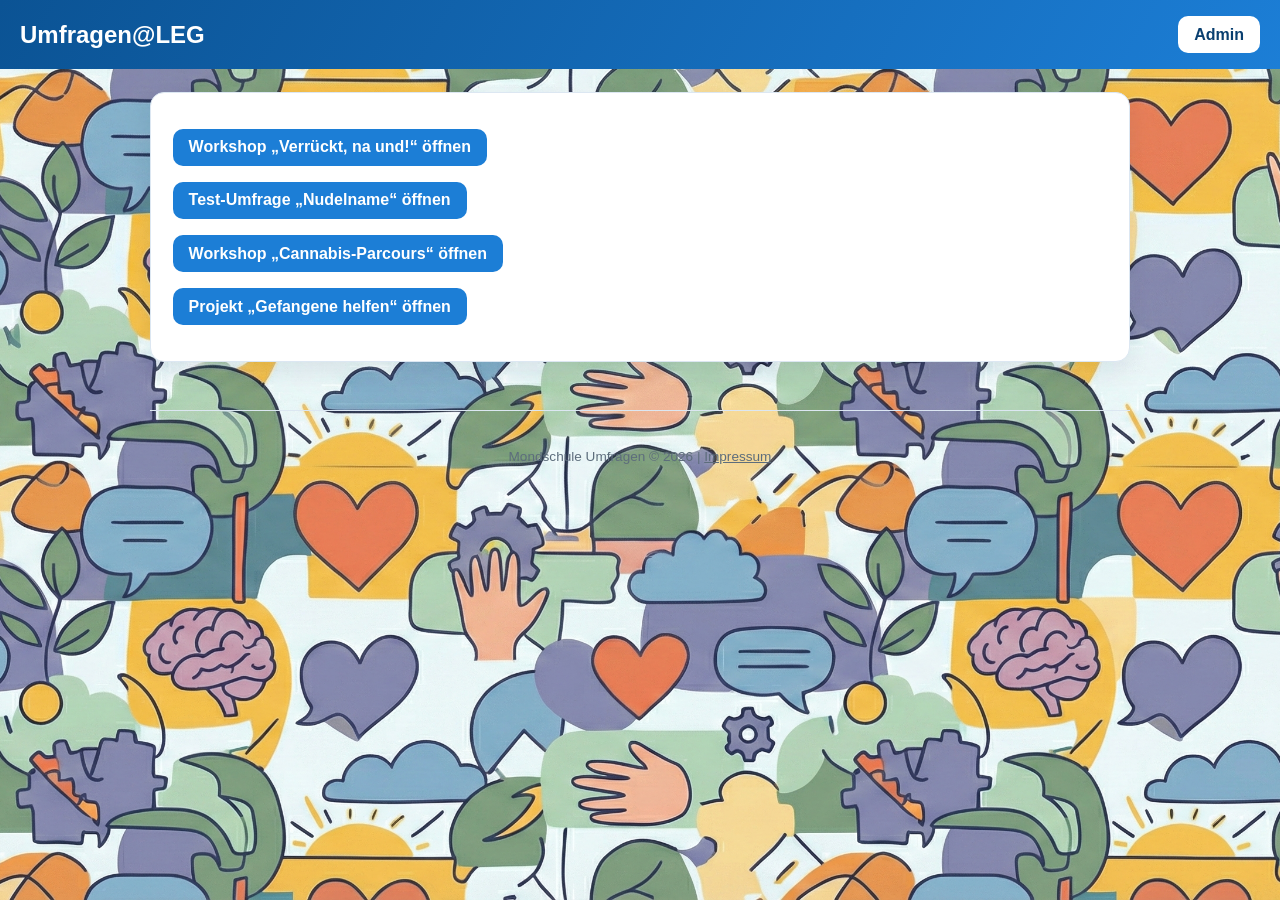
<file: index.html>
<!doctype html>
<html lang="de">
<head>
  <meta charset="UTF-8" />
  <meta name="viewport" content="width=device-width, initial-scale=1.0" />
  <title>Umfrageplattform</title>
  <link rel="stylesheet" href="styles.css" />
</head>
<body>
  <header class="topbar">
    <h1><a href="index.html">Umfragen@LEG</a></h1>
    <a class="btn btn-secondary" href="admin.html">Admin</a>
  </header>

  <main class="container">
    <section class="card">
      <p><a class="btn btn-primary" href="survey.html?surveyId=verrueckt-na-und-evaluation">Workshop „Verrückt, na und!“ öffnen</a></p>
      <p><a class="btn btn-primary" href="survey.html?surveyId=nudelname-test">Test-Umfrage „Nudelname“ öffnen</a></p>
      <p><a class="btn btn-primary" href="survey.html?surveyId=cannabis-parcours-evaluation">Workshop „Cannabis-Parcours“ öffnen</a></p>
      <p><a class="btn btn-primary" href="survey.html?surveyId=gefangene-helfen-evaluation">Projekt „Gefangene helfen“ öffnen</a></p>
    </section>
    <footer style="margin-top: 3rem; text-align: center; font-size: 0.85rem; color: var(--muted); border-top: 1px solid var(--border); padding-top: 1.5rem; margin-bottom: 2rem;">
      <p>Mondschule Umfragen &copy; 2026 | <a href="https://mondschule.de/impressum.html" target="_blank" rel="noopener noreferrer" style="color: inherit; text-decoration: underline;">Impressum</a></p>
    </footer>
  </main>
</body>
</html>
</file>
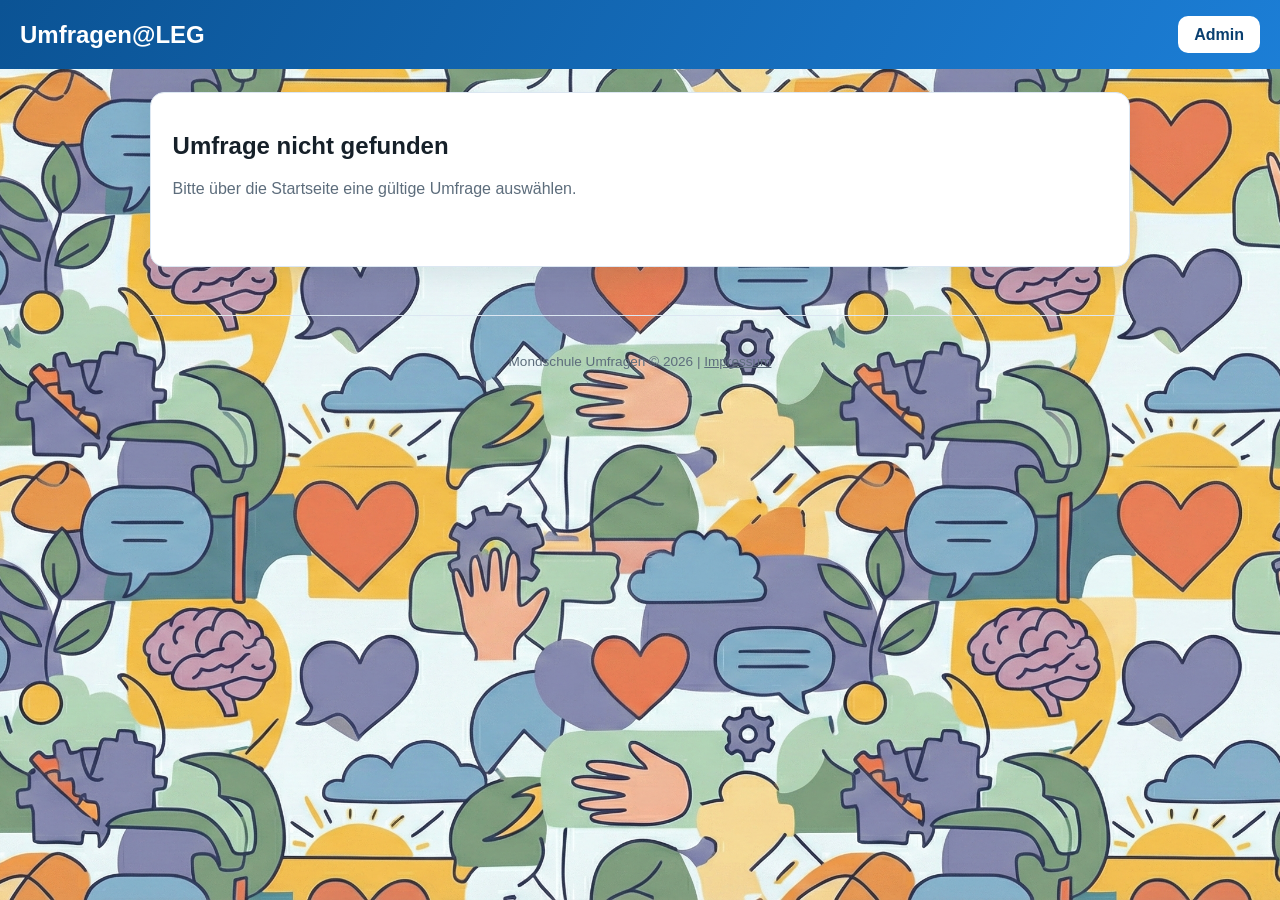
<file: survey.html>
<!doctype html>
<html lang="de">
<head>
  <meta charset="UTF-8" />
  <meta name="viewport" content="width=device-width, initial-scale=1.0" />
  <title>Umfrage</title>
  <link rel="stylesheet" href="styles.css" />
</head>
<body>
  <header class="topbar">
    <h1><a href="index.html">Umfragen@LEG</a></h1>
    <a class="btn btn-secondary" href="admin.html">Admin</a>
  </header>

  <main class="container">
    <section class="card">
      <h2 id="survey-title"></h2>
      <p id="survey-description" class="muted"></p>
      <form id="survey-form"></form>
      <div id="form-feedback" class="feedback"></div>
    </section>
    <footer style="margin-top: 3rem; text-align: center; font-size: 0.85rem; color: var(--muted); border-top: 1px solid var(--border); padding-top: 1.5rem; margin-bottom: 2rem;">
      <p>Mondschule Umfragen &copy; 2026 | <a href="https://mondschule.de/impressum.html" target="_blank" rel="noopener noreferrer" style="color: inherit; text-decoration: underline;">Impressum</a></p>
    </footer>
  </main>

  <script type="module" src="src/surveyPage.js"></script>
</body>
</html>
</file>
<file: styles.css>
:root {
  --bg: #f6f9fc;
  --card: #ffffff;
  --text: #162029;
  --muted: #5d6d7c;
  --accent: #1c7ed6;
  --accent-dark: #1565aa;
  --border: #dce7f2;
  --ok: #2f9e44;
  --shadow: 0 10px 24px rgba(8, 34, 61, 0.08);
}

* {
  box-sizing: border-box;
}

body {
  margin: 0;
  font-family: "Segoe UI", Tahoma, sans-serif;
  background-color: #dfe9f2;
  background-image: url("bg.png");
  background-repeat: no-repeat;
  background-position: center center;
  background-size: cover;
  background-attachment: fixed;
  color: var(--text);
  min-height: 100vh;
}

.topbar {
  display: flex;
  justify-content: space-between;
  align-items: center;
  gap: 1rem;
  padding: 1rem 1.25rem;
  background: linear-gradient(120deg, #0b5394, #1c7ed6);
  color: #fff;
}

.topbar h1 {
  margin: 0;
  font-size: clamp(1.1rem, 2.2vw, 1.5rem);
}

.topbar h1 a {
  color: inherit;
  text-decoration: none;
}

.topbar h1 a:hover {
  text-decoration: underline;
}

.container {
  width: min(980px, 92vw);
  margin: 1.4rem auto 2rem;
}

.card,
.survey-card {
  background: var(--card);
  border: 1px solid var(--border);
  border-radius: 14px;
  box-shadow: var(--shadow);
}

.card {
  padding: 1.25rem 1.35rem;
  margin-bottom: 1rem;
}

.card-grid {
  display: grid;
  grid-template-columns: repeat(auto-fill, minmax(260px, 1fr));
  gap: 1rem;
}

.survey-card {
  padding: 1rem;
}

.muted {
  color: var(--muted);
}

.btn {
  display: inline-block;
  border: none;
  border-radius: 10px;
  padding: 0.6rem 1rem;
  cursor: pointer;
  text-decoration: none;
  font-weight: 600;
}

.btn-primary {
  background: var(--accent);
  color: #fff;
}

.btn-primary:hover {
  background: var(--accent-dark);
}

.btn-secondary {
  background: #fff;
  color: #093f70;
}

.hidden {
  display: none !important;
}

.inline-form {
  display: flex;
  flex-wrap: wrap;
  gap: 0.6rem;
  align-items: center;
}

.inline-form input[type="password"] {
  max-width: 320px;
}

.admin-toolbar {
  display: flex;
  justify-content: space-between;
  align-items: end;
  gap: 1rem;
  flex-wrap: wrap;
}

.admin-actions {
  display: flex;
  gap: 0.5rem;
  flex-wrap: wrap;
}

form {
  display: grid;
  gap: 1.25rem;
}

.field {
  display: grid;
  gap: 0.6rem;
  border: 0;
  margin: 0;
  padding: 0.85rem 0.9rem;
  border-radius: 12px;
  background: #fbfdff;
  border: 1px solid #e3edf7;
}

.field legend {
  font-weight: 600;
  margin-bottom: 0.25rem;
}

.optional-hint {
  color: var(--muted);
  font-weight: 500;
  font-size: 0.95em;
}

input[type="text"],
textarea,
select {
  width: 100%;
  border-radius: 10px;
  border: 1px solid #c4d3e1;
  padding: 0.65rem 0.75rem;
  font: inherit;
}

.short-input {
  width: 120px !important;
}

.likert {
  display: flex;
  flex-wrap: wrap;
  gap: 0.8rem;
}

.rating-wrap {
  display: grid;
  gap: 0.45rem;
}

.rating-labels {
  display: flex;
  justify-content: space-between;
  color: var(--muted);
  font-size: 0.93rem;
}

.rating-scale {
  justify-content: space-between;
  gap: 0.4rem;
}

.rating-scale label {
  display: inline-flex;
  align-items: center;
  gap: 0.2rem;
  font-size: 0.95rem;
}

.matrix-wrap {
  overflow-x: auto;
}

.matrix-table {
  width: 100%;
  border-collapse: collapse;
  min-width: 720px;
}

.matrix-table th,
.matrix-table td {
  border: 1px solid #d8e3ef;
  padding: 0.55rem 0.5rem;
  text-align: center;
  vertical-align: middle;
}

.matrix-table thead th {
  background: #eef5fb;
  font-weight: 600;
}

.matrix-table thead th:first-child {
  text-align: left;
}

.matrix-table tbody th {
  text-align: left;
  min-width: 280px;
  background: #fafcff;
  font-weight: 400 !important;
}

.matrix-radio {
  display: inline-flex;
  align-items: center;
  justify-content: center;
}

.feedback {
  margin-top: 0.8rem;
  min-height: 1.2rem;
}

.feedback.success {
  color: var(--ok);
}

.results {
  display: grid;
  gap: 1rem;
}

.chart-card {
  background: var(--card);
  border: 1px solid var(--border);
  border-radius: 14px;
  box-shadow: var(--shadow);
  padding: 1rem;
}

.comment-list {
  margin: 0.4rem 0 0;
  padding-left: 1rem;
}

.empty {
  background: #fff;
  border: 1px dashed #9db4cc;
  border-radius: 14px;
  padding: 1rem;
}

@media (max-width: 760px) {
  .card {
    padding: 1rem;
  }

  .field {
    padding: 0.75rem;
  }

  .matrix-table {
    min-width: 640px;
  }

  .rating-scale {
    justify-content: flex-start;
  }
}
</file>
